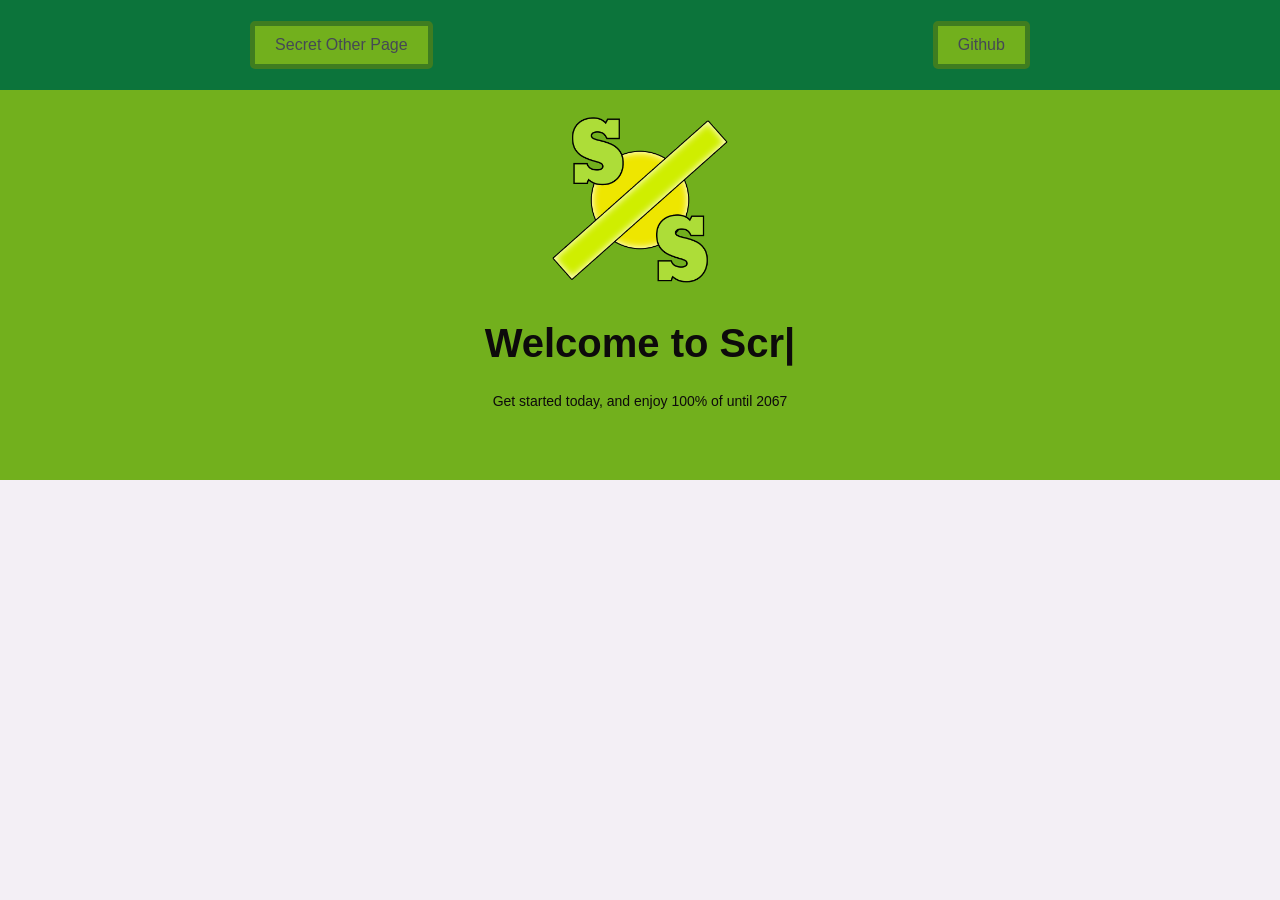
<file: index.html>
<!doctype html>
<html>
  <head>
    <meta charset="UTF-8">
    <meta name="viewport" content="width=device-width, initial-scale=1.0">
    <title>Scripting School</title>
    <link rel="stylesheet" href="css/home.css">
  </head>
  <body>
    <div id="topbar">
      <a href="docs/otherpage.html" class="button">Secret Other Page</a>
      <a href="https://github.com/scriptingschool/scriptingschool.github.io" target="_blank" class="button">Github</a>
    </div>
    <div id="page-header">
      <img src="assets/scripting-school-icon.png" alt="Scripting School Icon" id="logo">
      <h1 id="main-title">Welcome to Scripting School</h1>
      <h2 id="slogan">A smarter way to learn coding</h2>
      <p>Get started today, and enjoy 100% of until 2067</p>
    </div>

    <script src="scripts/main.js"></script>
  </body>
</html>
</file>
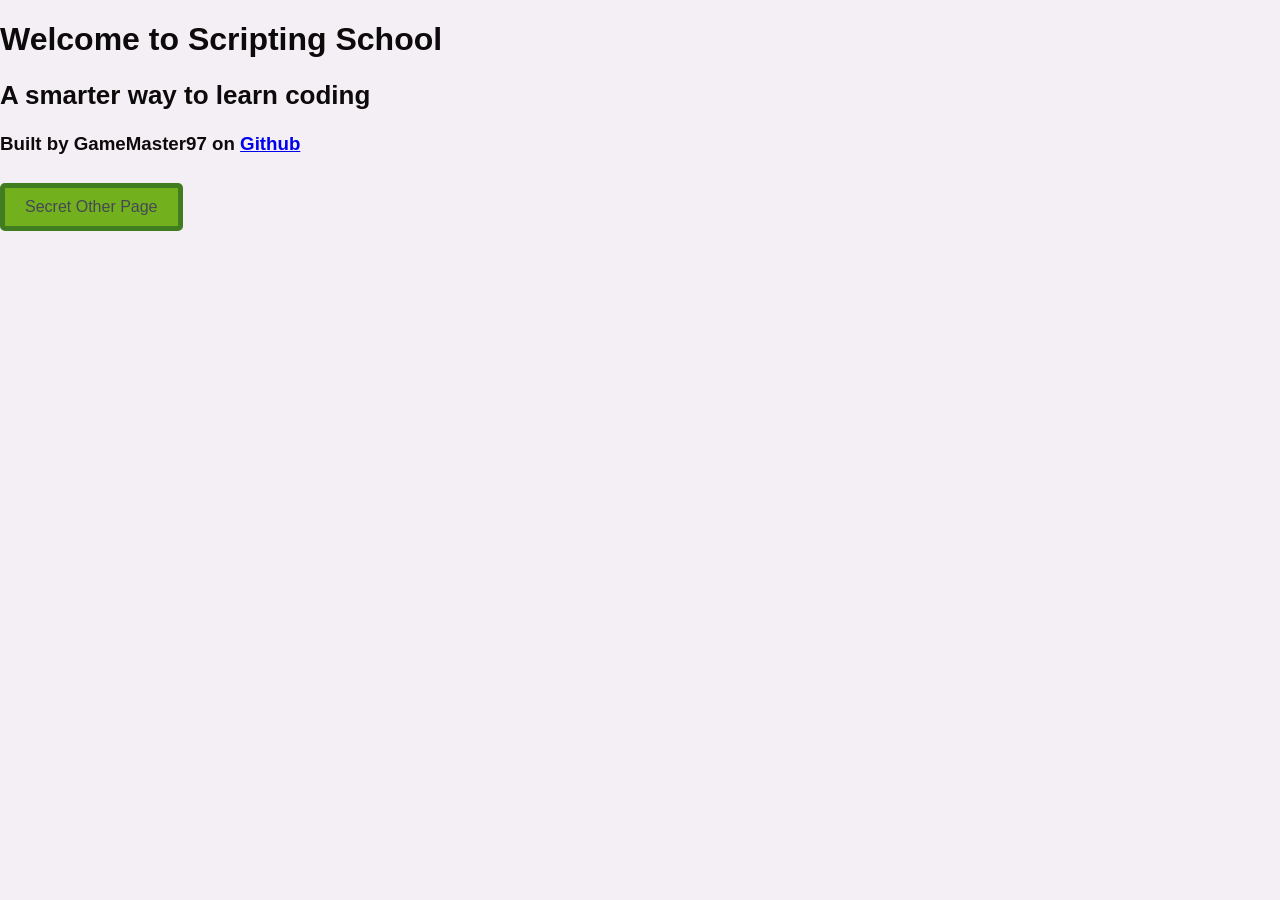
<file: docs/index.html>
<!doctype html>
<html>
  <head>
    <meta charset="UTF-8">
    <meta name="viewport" content="width=device-width, initial-scale=1.0">
    <title>Scripting School</title>
    <link rel="stylesheet" href="../css/home.css">
  </head>
  <body>
    <h1>Welcome to Scripting School</h1>
    <h2>A smarter way to learn coding</h2>
    <h3>Built by GameMaster97 on <a href="https://github.com/GameMaster97" target="_blank">Github</a></h3>
    <a href="otherpage.html" class="button">Secret Other Page</a>

    <script src="../scripts/main.js"></script>
  </body>
</html>
</file>
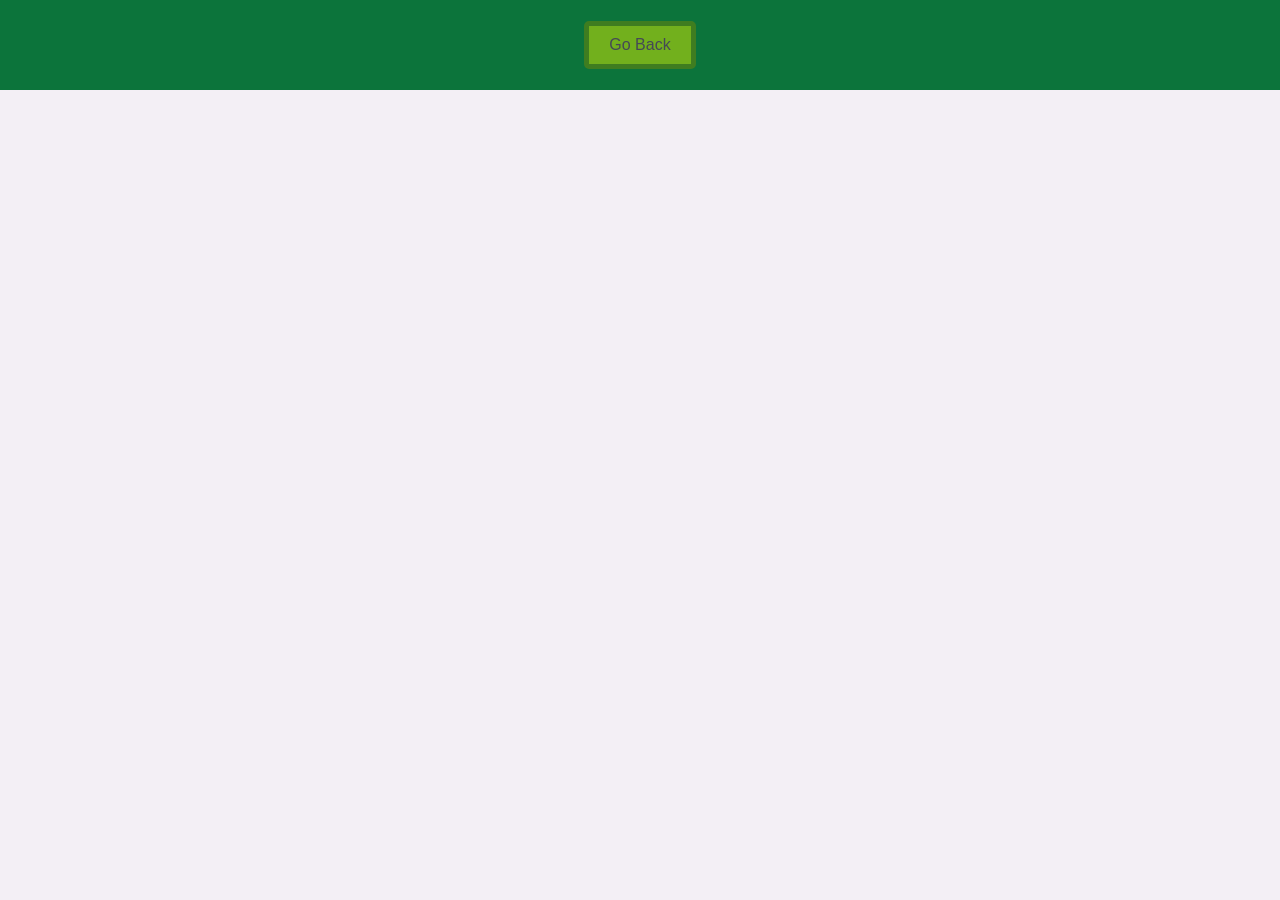
<file: docs/otherpage.html>
<!DOCTYPE html>
<html lang="en">
    <head>
        <meta charset="UTF-8">
        <meta name="viewport" content="width=device-width, initial-scale=1.0">
        <title>Another Page</title>
        <link href="../css/home.css" rel="stylesheet">
    </head>
    <body>
        <div id="topbar">
            <a href="../index.html" class="button">Go Back</a>
        </div>
    </body>
</html>
</file>
<file: css/home.css>
:root {
    --onyx: #0d0a0bff;
    --charcoal-blue: #454955ff;
    --background-color: #f3eff5ff;
    --green-1: #72b01dff;
    --green-2: #3f7d20ff;
    --green-3: rgb(12, 116, 59);
}
body {
    font-family: Arial, Helvetica, sans-serif;
    background-color: var(--background-color);
    color: var(--onyx);
    margin: 0px;
}
.button {
    display: inline-block;
    padding: 10px 20px;
    background-color: var(--green-1);
    color: var(--charcoal-blue);
    border: 5px solid var(--green-2);
    text-decoration: solid;
    border-radius: 5px;
    margin: 10px auto;
}
#topbar .button {
    margin: auto;
}
#logo {
    height: 220px;
    width: auto;
    margin-bottom: -20px;
}
#topbar {
    width: 100%;
    height: 90px;
    padding: 0px;
    margin: 0px;
    text-align: center;
    background-color: var(--green-3);
    display: flex;
}
#page-header {
    width: 100%;
    height: 360px;
    padding-bottom: 30px;
    text-align: center;
    background-color: var(--green-1);
}
#main-title {
    font-size: 40px;
}
h1 {
    font-size: 32px;
}
h2 {
    font-size: 26px;
}
p {
    font-size: 14px;
}
</file>
